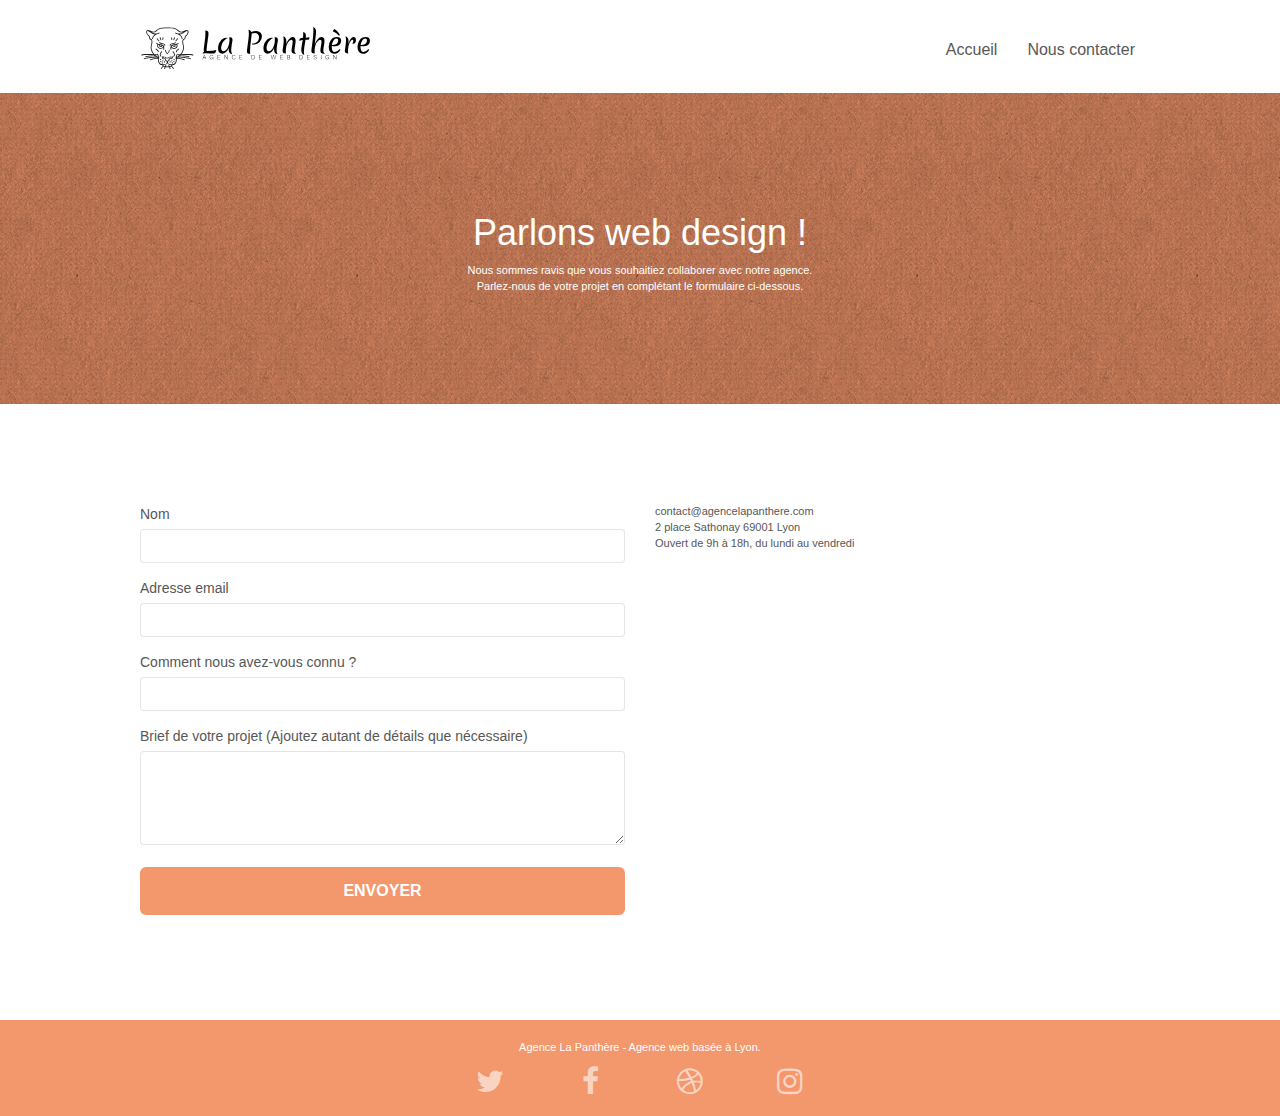
<file: contact.html>
<!DOCTYPE html>
<html lang="fr">
  <head>
    <meta charset="utf-8" />
    <meta name="keywords" content="Agence web design Lyon" />
    <meta name="description" content="Contacter la Panthère" />
    <meta
      name="viewport"
      content="width=device-width, initial-scale=1.0, viewport-fit=cover"
    />
    <link rel="shortcut icon" type="image/png" href="favicon.jpg" />

    <link rel="stylesheet" type="text/css" href="./css/bootstrap.css" />
    <link rel="stylesheet" type="text/css" href="style.css" />
    <link rel="stylesheet" type="text/css" href="./css/font-awesome.css" />
    <link rel="stylesheet" type="text/css" href="./css/et-line.css" />

    <title>Nous contacter</title>

    <!-- Analytics -->

    <!-- Analytics END -->
  </head>
  <body>
    <main>
      <!-- Principal conteneur -->
      <div class="page-container">
        <!-- bloc-0 -->
        <header>
          <div class="bloc bgc-white l-bloc" id="bloc-0">
            <div class="container bloc-sm">
              <nav class="navbar row">
                <div class="navbar-header">
                  <!-- Suppression de la tentative de blackhat -->
                  <a class="navbar-brand" href="index.html">
                    <!-- attribut alt vague  -->
                    <img
                      src="img/agence-la-panthere-monochrome.svg"
                      alt="agence web design Lyon"
                      class="panthere-monochrome"
                  /></a>

                  <!-- Suppression de la tentative de blackhat -->
                </div>
                <div
                  class="collapse navbar-collapse navbar-1 special-dropdown-nav"
                >
                  <ul class="site-navigation nav navbar-nav">
                    <li>
                      <a href="index.html">Accueil</a>
                    </li>
                    <li></li>
                    <li>
                      <!-- Lien flou, pas de description -->
                      <a href="contact.html">Nous contacter</a>
                      <!-- Fin du problème -->
                    </li>
                  </ul>
                </div>
              </nav>
            </div>
          </div>
        </header>
        <!-- bloc-0 END -->

        <!-- bloc-6 -->
        <section>
          <div
            class="bloc bg-dots-bg bg-repeat bgc-atomic-tangerine d-bloc bloc-bg-texture texture-paper"
            id="bloc-6"
          >
            <div class="container bloc-lg">
              <div class="row">
                <div class="col-sm-12">
                  <h1 class="contact-text-white">Parlons web design !</h1>
                  <p class="contact-text-white">
                    Nous sommes ravis que vous souhaitiez collaborer avec notre
                    agence.<br />
                    Parlez-nous de votre projet en complétant le formulaire
                    ci-dessous.
                  </p>
                </div>
              </div>
            </div>
          </div>
        </section>
        <!-- bloc-6 END -->

        <!-- bloc-7 -->

        <div class="bloc bgc-white l-bloc" id="bloc-7">
          <div class="container bloc-lg">
            <div class="row">
              <div class="col-sm-6">
                <form
                  id="form_1"
                  novalidate
                  data-success-msg="Your message has been sent."
                  data-fail-msg="Sorry it seems that our mail server is not responding, Sorry for the inconvenience!"
                >
                  <div class="form-group">
                    <label for="lastname"> Nom </label>
                    <input id="lastname" class="form-control" required />
                  </div>
                  <div class="form-group">
                    <label for="email"> Adresse email </label>
                    <input
                      id="email"
                      class="form-control"
                      type="email"
                      required
                    />
                  </div>
                  <div class="form-group">
                    <label for="input_504">
                      Comment nous avez-vous connu ?
                    </label>
                    <input
                      class="form-control"
                      type="email"
                      required
                      id="input_504"
                    />
                  </div>
                  <div class="form-group">
                    <label for="message">
                      Brief de votre projet (Ajoutez autant de détails que
                      nécessaire)<br /> </label
                    ><textarea
                      id="message"
                      class="form-control"
                      rows="4"
                      cols="50"
                      required
                    ></textarea>
                  </div>
                  <button
                    class="bloc-button btn btn-lg btn-block cta-hero btn-atomic-tangerine"
                    type="submit"
                  >
                    Envoyer
                  </button>
                </form>
              </div>
              <div class="col-sm-6">
                <p>
                  contact@agencelapanthere.com<br />2 place Sathonay 69001
                  Lyon<br />Ouvert de 9h à 18h, du lundi au vendredi<br />
                </p>
              </div>
            </div>
          </div>
        </div>

        <!-- bloc-7 END -->

        <!-- ScrollToTop Button -->
        <!-- <section>
          <a
            class="bloc-button btn btn-d scrollToTop"
            onclick="scrollToTarget('1')"
            ><span class="fa fa-chevron-up"></span
          ></a>
        </section> -->
        <!-- Code en Javascript. Pas encore à ce stade de l'apprentissage -->
        <!-- ScrollToTop Button END-->

        <!-- Footer - bloc-8 -->
        <footer>
          <div class="bloc bgc-atomic-tangerine d-bloc" id="bloc-8">
            <div class="container bloc-sm">
              <div class="row">
                <div class="col-sm-12">
                  <p class="text-center white">
                    Agence La Panthère - Agence web basée à Lyon.<br />
                  </p>
                  <div class="row row-no-gutters social">
                    <div class="col-sm-3">
                      <div class="text-center">
                        <!-- balise <a></a> sans texte dedans -->
                        <a class="social" href="#" aria-label="Twitter"
                          ><span class="fa fa-twitter icon-md"></span
                        ></a>
                        <!-- fin du problème -->
                      </div>
                    </div>
                    <div class="col-sm-3">
                      <div class="text-center">
                        <a class="social" href="#" aria-label="Facebook"
                          ><span class="fa fa-facebook icon-md"></span
                        ></a>
                      </div>
                    </div>
                    <div class="col-sm-3">
                      <div class="text-center">
                        <a class="social" href="#" aria-label="Dribbble"
                          ><span class="fa fa-dribbble icon-md"></span
                        ></a>
                      </div>
                    </div>
                    <div class="col-sm-3">
                      <div class="text-center">
                        <a class="social" href="#" aria-label="Instagram"
                          ><span class="fa fa-instagram icon-md"></span
                        ></a>
                      </div>
                    </div>
                  </div>
                </div>
              </div>
            </div>
          </div>
        </footer>
        <!-- Footer - bloc-8 END -->
        <!-- <script src="./js/jquery-2.1.0.min.js"></script>
        <script src="./js/bootstrap.min.js"></script>
        <script src="./js/blocs.min.js"></script>
        <script src="./js/jqBootstrapValidation.js"></script>
        <script src="./js/formHandler.js"></script>
      </div> -->
        <!-- Principal conteneur END -->
      </div>
    </main>
  </body>
</html>
</file>
<file: style.css>
body {
  margin: 0;
  padding: 0;
  background: #fff;
  overflow-x: hidden;
  -webkit-font-smoothing: antialiased;
  -moz-osx-font-smoothing: grayscale;
}

a,
button {
  transition: all 0.3s ease-in-out;
  outline: none !important;
}

a:hover {
  text-decoration: none;
  cursor: pointer;
}

#page-loading-blocs-notifaction {
  position: fixed;
  top: 0;
  bottom: 0;
  width: 100%;
  z-index: 100000;
  background: #ffffff url("img/pageload-spinner.gif") no-repeat center center;
}

.bloc {
  width: 100%;
  clear: both;
  background: 50% 50% no-repeat;
  padding: 0 50px;
  -webkit-background-size: cover;
  -moz-background-size: cover;
  -o-background-size: cover;
  background-size: cover;
  position: relative;
}

.bloc .container {
  padding-left: 0;
  padding-right: 0;
}

.bloc-lg {
  padding: 100px 50px;
}

.bloc-md {
  padding: 50px;
}

.bloc-sm {
  padding: 20px 50px;
}

.bg-center,
.bg-l-edge,
.bg-r-edge,
.bg-t-edge,
.bg-b-edge,
.bg-tl-edge,
.bg-bl-edge,
.bg-tr-edge,
.bg-br-edge,
.bg-repeat {
  -webkit-background-size: auto !important;
  -moz-background-size: auto !important;
  -o-background-size: auto !important;
  background-size: auto !important;
}

.bg-repeat {
  background: repeat;
}

.bg-t-edge {
  background: top no-repeat;
}

.bloc-bg-texture::before {
  content: "";
  background-size: 2px 2px;
  position: absolute;
  top: 0;
  bottom: 0;
  left: 0;
  right: 0;
}

.texture-paper::before {
  background: url("img/img_lighter/texture-paper.webp");
  background-size: 280px 280px;
}

.b-parallax {
  background-attachment: fixed;
}

.d-bloc {
  color: rgba(255, 255, 255, 0.7);
}

.d-bloc button:hover {
  color: rgba(255, 255, 255, 0.9);
}

.d-bloc .icon-round,
.d-bloc .icon-square,
.d-bloc .icon-rounded,
.d-bloc .icon-semi-rounded-a,
.d-bloc .icon-semi-rounded-b {
  border-color: rgba(255, 255, 255, 0.9);
}

.d-bloc .divider-h span {
  border-color: rgba(255, 255, 255, 0.2);
}

.d-bloc .a-btn,
.d-bloc .navbar a,
.d-bloc .navbar-brand,
.d-bloc a .icon-sm,
.d-bloc a .icon-md,
.d-bloc a .icon-lg,
.d-bloc a .icon-xl,
.d-bloc h1 a,
.d-bloc h2 a,
.d-bloc h3 a,
.d-bloc h4 a,
.d-bloc h5 a,
.d-bloc h6 a,
.d-bloc p a {
  color: rgba(255, 255, 255, 0.6);
}

.d-bloc .a-btn:hover,
.d-bloc .navbar a:hover,
.d-bloc .navbar-brand:hover,
.d-bloc a:hover .icon-sm,
.d-bloc a:hover .icon-md,
.d-bloc a:hover .icon-lg,
.d-bloc a:hover .icon-xl,
.d-bloc h1 a:hover,
.d-bloc h2 a:hover,
.d-bloc h3 a:hover,
.d-bloc h4 a:hover,
.d-bloc h5 a:hover,
.d-bloc h6 a:hover,
.d-bloc p a:hover {
  color: rgba(255, 255, 255, 1);
}

.d-bloc .navbar-toggle .icon-bar {
  background: rgba(255, 255, 255, 1);
}

.d-bloc .btn-wire,
.d-bloc .btn-wire:hover {
  color: rgba(255, 255, 255, 1);
  border-color: rgba(255, 255, 255, 1);
}

.d-bloc .panel {
  color: rgba(0, 0, 0, 0.5);
}

.d-bloc .panel button:hover {
  color: rgba(0, 0, 0, 0.7);
}

.d-bloc .panel icon {
  border-color: rgba(0, 0, 0, 0.7);
}

.d-bloc .panel .divider-h span {
  border-color: rgba(0, 0, 0, 0.1);
}

.d-bloc .panel .a-btn {
  color: rgba(0, 0, 0, 0.6);
}

.d-bloc .panel .a-btn:hover {
  color: rgba(0, 0, 0, 1);
}

.d-bloc .panel .btn-wire,
.d-bloc .panel .btn-wire:hover {
  color: rgba(0, 0, 0, 0.7);
  border-color: rgba(0, 0, 0, 0.3);
}

.d-bloc .panel,
.l-bloc {
  color: rgba(0, 0, 0, 0.5);
}

.d-bloc .panel button:hover,
.l-bloc button:hover {
  color: rgba(0, 0, 0, 0.7);
}

.l-bloc .icon-round,
.l-bloc .icon-square,
.l-bloc .icon-rounded,
.l-bloc .icon-semi-rounded-a,
.l-bloc .icon-semi-rounded-b {
  border-color: rgba(0, 0, 0, 0.7);
}

.d-bloc .panel .divider-h span,
.l-bloc .divider-h span {
  border-color: rgba(0, 0, 0, 0.1);
}

.d-bloc .panel .a-btn,
.l-bloc .a-btn,
.l-bloc .navbar a,
.l-bloc .navbar-brand,
.l-bloc a .icon-sm,
.l-bloc a .icon-md,
.l-bloc a .icon-lg,
.l-bloc a .icon-xl,
.l-bloc h1 a,
.l-bloc h2 a,
.l-bloc h3 a,
.l-bloc h4 a,
.l-bloc h5 a,
.l-bloc h6 a,
.l-bloc p a {
  color: rgba(0, 0, 0, 0.6);
}

.d-bloc .panel .a-btn:hover,
.l-bloc .a-btn:hover,
.l-bloc .navbar a:hover,
.l-bloc .navbar-brand:hover,
.l-bloc a:hover .icon-sm,
.l-bloc a:hover .icon-md,
.l-bloc a:hover .icon-lg,
.l-bloc a:hover .icon-xl,
.l-bloc h1 a:hover,
.l-bloc h2 a:hover,
.l-bloc h3 a:hover,
.l-bloc h4 a:hover,
.l-bloc h5 a:hover,
.l-bloc h6 a:hover,
.l-bloc p a:hover {
  color: rgba(0, 0, 0, 1);
}

.l-bloc .navbar-toggle .icon-bar {
  color: rgba(0, 0, 0, 0.6);
}

.d-bloc .panel .btn-wire,
.d-bloc .panel .btn-wire:hover,
.l-bloc .btn-wire,
.l-bloc .btn-wire:hover {
  color: rgba(0, 0, 0, 0.7);
  border-color: rgba(0, 0, 0, 0.3);
}

.voffset {
  margin-top: 30px;
}

.voffset-lg {
  margin-top: 80px;
}

.row-no-gutters {
  margin-right: 0;
  margin-left: 0;
}

.row.row-no-gutters > [class^="col-"],
.row.row-no-gutters > [class*=" col-"] {
  padding-right: 0;
  padding-left: 0;
}

#bloc-1-hero h1 {
  font-size: 32px;
}

.navbar {
  margin-bottom: 0;
  z-index: 1;
}

.navbar-brand {
  height: auto;
  padding: 3px 15px;
  font-size: 25px;
  font-weight: normal;
  font-weight: 600;
  line-height: 44px;
}

.navbar-brand img {
  max-height: 200px;
  margin: 0 5px 0 0;
  display: inline;
}

.navbar-brand img[src$="svg"] {
  min-width: 100px;
}

.nav-center .navbar-brand img {
  margin: 0;
}

.navbar .nav {
  padding-top: 2px;
  margin-right: -16px;
  float: right;
  z-index: 1;
}

.nav > li {
  float: left;
  margin-top: 4px;
  font-size: 16px;
}

.navbar-nav .open .dropdown-menu > li > a {
  text-align: inherit;
}

.nav > li a:hover,
.nav > li a:focus {
  background: transparent;
}

.navbar-toggle {
  margin: 10px 10px 0 0;
  border: 0px;
}

.navbar-toggle:hover {
  background: transparent !important;
}

.navbar-toggle .icon-bar {
  background-color: rgba(0, 0, 0, 0.5);
  width: 26px;
}

.nav-invert .navbar .nav {
  float: left;
}

.nav-invert .navbar-header,
.nav-invert .navbar-brand {
  float: right;
  position: relative;
  z-index: 2;
}
.col-sm-12 text-center {
  display: flex;
  justify-content: center;
  align-content: center;
}

.description {
  position: relative;
  font-size: 20px;
}

.col-xs-12 col-md-8 col-md-offset-2 text-center {
  display: flex;
  justify-content: center;
  align-items: center;
  width: 50%;
}

.citation {
  font-size: 20px;
}

.auteur {
  font-size: 20px;
  color: #847a7a;
}

.col-sm-12 text-center {
  width: 10%;
}

.description2 {
  font-size: 20px;
}

.contact-text-white {
  color: #ffffff !important;
  text-align: center;
  /* Réussi */
}

@media (min-width: 768px) {
  .site-navigation {
    position: absolute;
    top: 50%;
    right: 20px;
    transform: translate(0, -50%);
    -webkit-transform: translateY(-50%);
  }
  .nav > li .dropdown-menu a,
  .nav > li .dropdown-menu a:hover {
    color: #484848;
  }
  .nav-invert .site-navigation {
    left: 0;
    right: 0;
  }
  .nav-center {
    text-align: center;
  }
  .nav-center .navbar-header {
    width: 100%;
  }
  .nav-center .navbar-header,
  .nav-center .navbar-brand,
  .nav-center .nav > li {
    float: none;
    display: inline-block;
  }
  .nav-center .site-navigation {
    position: relative;
    width: 100%;
    right: 0;
    margin-right: 0px;
    margin-top: 20px;
  }
  .nav-center.mini-nav .navbar-toggle {
    float: none;
    margin: 10px auto 0;
  }
}

.nav > li > .dropdown a {
  background: none !important;
  display: block;
  padding: 14px 15px;
}

nav .caret {
  margin: 0 5px;
}

.dropdown-menu .dropdown-menu {
  top: -8px;
  left: 100%;
}

.dropdown-menu .dropmenu-flow-right {
  top: 100%;
  left: 0;
  margin-left: -1px;
  border-top-left-radius: 0;
  border-top-right-radius: 0;
}

.dropdown-menu .dropdown span {
  border: 4px solid black;
  border-top-color: transparent;
  border-right-color: transparent;
  border-bottom-color: transparent;
  margin: 6px -5px 0 0 !important;
  float: right;
}

.mg-md {
  margin-top: 10px;
  margin-bottom: 20px;
}

.mg-lg {
  margin-top: 10px;
  margin-bottom: 40px;
}

.btn {
  margin: 0 5px 5px 0;
}

.btn.pull-right {
  margin: 0 0 5px 5px;
}

.btn-d,
.btn-d:hover,
.btn-d:focus {
  color: #fff;
  background: rgba(0, 0, 0, 0.3);
}

button {
  outline: none !important;
}

.btn-rd {
  border-radius: 40px;
}

.btn-clean {
  border: 1px solid rgba(0, 0, 0, 0.08);
  border-bottom-color: rgba(0, 0, 0, 0.1);
  text-shadow: 0 1px 0 rgba(0, 0, 1, 0.1);
  box-shadow: 0 1px 3px rgba(0, 0, 1, 0.25),
    inset 0 1px 0 0 rgba(255, 255, 255, 0.15);
}

.icon-md {
  font-size: 30px !important;
}

.icon-lg {
  font-size: 60px !important;
}

.sm-shadow {
  text-shadow: 0 1px 2px rgba(0, 0, 0, 0.3);
}

.panel-sq,
.panel-sq .panel-heading,
.panel-sq .panel-footer {
  border-radius: 0;
}

.panel-rd {
  border-radius: 30px;
}

.panel-rd .panel-heading {
  border-radius: 29px 29px 0 0;
}

.panel-rd .panel-footer {
  border-radius: 0 0 29px 29px;
}

.form-control {
  border-color: rgba(0, 0, 0, 0.1);
  box-shadow: none;
}

.scrollToTop {
  width: 40px;
  height: 40px;
  position: fixed;
  bottom: 20px;
  right: 20px;
  opacity: 0;
  z-index: 500;
  transition: all 0.3s ease-in-out;
}

.scrollToTop span {
  margin-top: 6px;
}

.showScrollTop {
  font-size: 14px;
  opacity: 1;
}

a[data-lightbox] {
  position: relative;
  display: block;
  text-align: center;
}

a[data-lightbox]:hover::before {
  content: "+";
  font-family: "HelveticaNeue-Light", "Helvetica Neue Light", "Helvetica Neue",
    Helvetica, Arial;
  font-size: 32px;
  width: 50px;
  height: 50px;
  margin-left: -25px;
  border-radius: 50%;
  background: rgba(0, 0, 0, 0.6);
  color: #fff;
  font-weight: 100;
  z-index: 1;
  position: absolute;
  top: 50%;
  transform: translateY(-50%);
  -webkit-transform: translateY(-50%);
}

a[data-lightbox]:hover img {
  opacity: 0.6;
  -webkit-animation-fill-mode: none;
  animation-fill-mode: none;
}

#lightbox-modal {
  display: flex;
  align-items: center;
}

#lightbox-modal .modal-dialog {
  width: 90%;
  max-width: 900px;
  margin: 0 auto 0;
}

#lightbox-modal .modal-dialog img {
  max-height: 90vh;
  margin: 0 auto;
}

.lightbox-caption {
  padding: 20px;
  color: #fff;
  background: rgba(0, 0, 0, 0.5);
  position: absolute;
  left: 15px;
  right: 15px;
  bottom: 5px;
}

.close-lightbox {
  color: #fff;
  font-size: 30px;
  position: absolute;
  top: 20px;
  right: 20px;
  z-index: 20;
  background: rgba(0, 0, 0, 0.5);
  border: none;
  line-height: 30px;
  padding: 0 9px 5px;
  opacity: 0.3;
}

.close-lightbox:hover,
.next-lightbox:hover,
.prev-lightbox:hover {
  opacity: 1;
  color: #fff;
}

.next-lightbox,
.prev-lightbox {
  font-size: 20px;
  color: rgba(255, 255, 255, 0.9);
  background: rgba(0, 0, 0, 0.5);
  transition: all 0.2s ease-in-out;
  position: absolute;
  top: 45%;
  z-index: 1;
  opacity: 0.4;
}

.next-lightbox {
  padding: 6px 8px 1px 13px;
  right: 25px;
}

.prev-lightbox {
  padding: 6px 13px 1px 10px;
  left: 25px;
}

.snapshot-lb .modal-body {
  padding-bottom: 45px;
}

.snapshot-lb .lightbox-caption {
  padding: 0;
  color: rgba(0, 0, 0, 0.5);
  background: none;
}

h1,
h2,
h3,
h4,
h5,
h6,
p,
label,
.btn,
a {
  font-family: "helvetica";
  font-weight: 400;
  color: #575757 !important;
}

.container {
  max-width: 1000px;
}

.hero-bloc-text {
  font-size: 38px;
}

.hero-bloc-text-sub {
  font-size: 36px;
}

.statement-bloc-text {
  line-height: 26px;
  font-style: italic;
  font-size: 20px;
  text-align: center;
  font-weight: lighter;
  max-width: 520px;
  margin: auto auto auto auto;
}

p {
  font-size: 11px;
}

.tight-width-whitespace {
  max-width: 600px;
  margin: auto auto auto auto;
}

.h1 {
  font-size: 20px;
  font-family: "Open Sans";
}

.cta-hero {
  margin-top: 22px;
  color: #ffffff !important;
  text-transform: uppercase;
  padding: 12px 28px 12px 28px;
  font-size: 16px;
  font-weight: 700;
}

.social {
  display: flex;
  justify-content: space-evenly;
  max-width: 400px;
  margin: auto auto auto auto;
}

h2 {
  font-size: 22px;
  line-height: 1.4em;
}

h3 {
  font-size: 15px;
  text-transform: uppercase;
  font-weight: 700;
  color: #333333 !important;
}

.med-width-whitespace {
  max-width: 800px;
  margin: auto auto auto auto;
  box-shadow: 0px 0px 0px #000000;
}

h1 {
  color: #333333 !important;
}

h4 {
  color: #333333 !important;
}

.icons {
  margin-bottom: 14px;
  margin-top: 24px;
}

.white {
  color: #ffffff !important;
}

.portfolio-thumb {
  width: 100%;
}

.portfolio-row {
  margin-bottom: 44px;
  margin-top: 50px;
}

.avatar {
  box-shadow: 0px 4px 9px rgba(0, 0, 0, 0.3);
}

.black-background {
  background-color: rgba(0, 0, 0, 0.7);
  padding: 40px 40px 40px 40px;
}

.bold-link {
  font-weight: 900;
  text-decoration: underline !important;
}

.bgc-white {
  background-color: #ffffff;
}

.bgc-dark-slate-blue {
  background-color: #364577;
}

.bgc-atomic-tangerine {
  background-color: #f3976c;
}

.tc-white {
  text-align: center;
  color: #f3976c !important;
  /* remettre la couleur d'origine et virer le fond noir sauf pour le deuxième encadré (mettre le fond noir sur la couche supérieure) */
}

.btn-atomic-tangerine {
  background: #f3976c;
  color: #ffffff !important;
}

.btn-atomic-tangerine:hover {
  background: #c27956 !important;
  color: #ffffff !important;
}

.ltc-white {
  color: #ffffff !important;
}

.ltc-white:hover {
  color: #cccccc !important;
}

.ltc-atomic-tangerine {
  color: #f3976c !important;
}

.ltc-atomic-tangerine:hover {
  color: #c27956 !important;
}

.icon-dark-slate-blue {
  color: #364577 !important;
  border-color: #364577 !important;
}

.bg-dots-bg {
  background-image: url("img/img_lighter/dots-bg.webp");
}

.bg-lines-h2-bg {
  background-image: url("img/img_lighter/lines-h2-bg.webp");
}

.bg-banniere {
  background-image: url("img/img_ligther/agence-la-panthere.webp");
}

.bg-presentation {
  background-image: url("img/img_lighter/image-de-presentation.webp");
}
.img-responsive portfolio-thumb {
  width: 100%;
  height: 100%;
}

.panthere-monochrome {
  height: auto;
  width: 75%;
}

@media (max-width: 1024px) {
  .bloc {
    padding-left: 20px;
    padding-right: 20px;
  }
  .bloc.full-width-bloc,
  .bloc-tile-2.full-width-bloc .container,
  .bloc-tile-3.full-width-bloc .container,
  .bloc-tile-4.full-width-bloc .container {
    padding-left: 0;
    padding-right: 0;
  }
}

@media (max-width: 992px) and (min-width: 768px) {
  .navbar .nav {
    max-width: 80%;
  }
  .nav-center.navbar .nav {
    max-width: 100%;
  }
}

@media only screen and (min-width: 768px) and (man-width: 1024px) and (orientation: landscape) {
  .b-parallax {
    background-attachment: scroll;
  }
}

@media only screen and (min-width: 1024px) and (max-width: 1366px) and (-webkit-min-pixel-ratio: 1.5) {
  .b-parallax {
    background-attachment: scroll;
  }
}

@media (max-width: 991px) {
  .container {
    width: 100%;
  }
  .b-parallax {
    background-attachment: scroll;
  }
  .page-container,
  #hero-bloc {
    overflow-x: hidden;
    position: relative;
  }

  .bloc-group,
  .bloc-group .bloc {
    display: block;
    width: 100%;
  }
}

@media (max-width: 767px) {
  .page-container {
    overflow-x: hidden;
    position: relative;
  }
  h1,
  h2,
  h3,
  h4,
  h5,
  h6,
  p,
  #disqus_thread {
    padding-left: 10px !important;
    padding-right: 10px !important;
  }
  .b-parallax {
    background-attachment: scroll;
  }
  .navbar .nav {
    padding-top: 0;
    border-top: 1px solid rgba(0, 0, 0, 0.2);
    float: none !important;
  }
  .navbar.row {
    margin-left: 0;
    margin-right: 0;
  }
  .site-navigation {
    position: inherit;
    transform: none;
    -webkit-transform: none;
    -ms-transform: none;
  }
  .nav > li {
    margin-top: 0;
    border-bottom: 1px solid rgba(0, 0, 0, 0.1);
    background: rgba(0, 0, 0, 0.05);
    text-align: left;
    padding-left: 15px;
    width: 100%;
  }
  .nav > li:hover {
    background: rgba(0, 0, 0, 0.08);
  }
  .dropdown .dropdown a .caret {
    float: none;
    margin: 5px 0 0 10px !important;
    border: 4px solid black;
    border-bottom-color: transparent;
    border-right-color: transparent;
    border-left-color: transparent;
  }
  #hero-bloc .navbar .nav {
    background: rgba(0, 0, 0, 0.8);
  }
  #hero-bloc .navbar .nav a {
    color: rgba(255, 255, 255, 0.6);
  }
  .hero {
    padding: 50px 0;
  }
  .hero-nav {
    left: -1px;
    right: -1px;
  }
  .navbar-collapse {
    padding: 0;
    overflow-x: hidden;
    -webkit-box-shadow: none;
    box-shadow: none;
  }
  .navbar-brand img {
    max-height: 40px;
    width: 100%;
  }
  .nav-invert .navbar-header {
    float: none;
    width: 100%;
  }
  .nav-invert .navbar-toggle {
    float: left;
    margin-left: 10px;
  }
  .bloc {
    padding-left: 0;
    padding-right: 0;
  }
  .bloc-xxl,
  .bloc-xl,
  .bloc-lg {
    padding: 40px 0;
  }
  .bloc-sm,
  .bloc-md {
    padding-left: 0;
    padding-right: 0;
  }
  .bloc-tile-2 .container,
  .bloc-tile-3 .container,
  .bloc-tile-4 .container,
  .bloc-fill-screen .fill-bloc-top-edge,
  .bloc-fill-screen .fill-bloc-bottom-edge {
    padding-left: 0;
    padding-right: 0;
  }
  .a-block {
    padding: 0 10px;
  }
  .btn-dwn {
    display: none;
  }
  .voffset {
    margin-top: 5px;
  }
  .voffset-md {
    margin-top: 20px;
  }
  .voffset-lg {
    margin-top: 30px;
  }
  form {
    padding: 5px;
  }
  .close-lightbox {
    display: inline-block;
  }
  .blocsapp-device-iphone5 {
    background-size: 216px 425px;
    padding-top: 60px;
    width: 216px;
    height: 425px;
  }
  .blocsapp-device-iphone5 img {
    width: 180px;
    height: 320px;
  }
}

@media (max-width: 400px) {
  .bloc {
    padding-left: 0;
    padding-right: 0;
  }
}

@media (max-width: 767px) {
  .bloc-mob-center-text {
    text-align: center;
  }
}
</file>
<file: css/et-line.css>
@font-face {
    font-family: et-line;
    src: url(../fonts/et-line.eot);
    src: url(../fonts/et-line.eot?#iefix) format('embedded-opentype'), url(../fonts/et-line.woff) format('woff'), url(../fonts/et-line.ttf) format('truetype'), url(../fonts/et-line.svg#et-line) format('svg');
    font-weight: 400;
    font-style: normal
}

.et-icon-adjustments,
.et-icon-alarmclock,
.et-icon-anchor,
.et-icon-aperture,
.et-icon-attachment,
.et-icon-bargraph,
.et-icon-basket,
.et-icon-beaker,
.et-icon-bike,
.et-icon-book-open,
.et-icon-briefcase,
.et-icon-browser,
.et-icon-calendar,
.et-icon-camera,
.et-icon-caution,
.et-icon-chat,
.et-icon-circle-compass,
.et-icon-clipboard,
.et-icon-clock,
.et-icon-cloud,
.et-icon-compass,
.et-icon-desktop,
.et-icon-dial,
.et-icon-document,
.et-icon-documents,
.et-icon-download,
.et-icon-dribbble,
.et-icon-edit,
.et-icon-envelope,
.et-icon-expand,
.et-icon-facebook,
.et-icon-flag,
.et-icon-focus,
.et-icon-gears,
.et-icon-genius,
.et-icon-gift,
.et-icon-global,
.et-icon-globe,
.et-icon-googleplus,
.et-icon-grid,
.et-icon-happy,
.et-icon-hazardous,
.et-icon-heart,
.et-icon-hotairballoon,
.et-icon-hourglass,
.et-icon-key,
.et-icon-laptop,
.et-icon-layers,
.et-icon-lifesaver,
.et-icon-lightbulb,
.et-icon-linegraph,
.et-icon-linkedin,
.et-icon-lock,
.et-icon-magnifying-glass,
.et-icon-map,
.et-icon-map-pin,
.et-icon-megaphone,
.et-icon-mic,
.et-icon-mobile,
.et-icon-newspaper,
.et-icon-notebook,
.et-icon-paintbrush,
.et-icon-paperclip,
.et-icon-pencil,
.et-icon-phone,
.et-icon-picture,
.et-icon-pictures,
.et-icon-piechart,
.et-icon-presentation,
.et-icon-pricetags,
.et-icon-printer,
.et-icon-profile-female,
.et-icon-profile-male,
.et-icon-puzzle,
.et-icon-quote,
.et-icon-recycle,
.et-icon-refresh,
.et-icon-ribbon,
.et-icon-rss,
.et-icon-sad,
.et-icon-scissors,
.et-icon-scope,
.et-icon-search,
.et-icon-shield,
.et-icon-speedometer,
.et-icon-strategy,
.et-icon-streetsign,
.et-icon-tablet,
.et-icon-target,
.et-icon-telescope,
.et-icon-toolbox,
.et-icon-tools,
.et-icon-tools-2,
.et-icon-trophy,
.et-icon-tumblr,
.et-icon-twitter,
.et-icon-upload,
.et-icon-video,
.et-icon-wallet,
.et-icon-wine {
    font-family: et-line;
    speak: none;
    font-style: normal;
    font-weight: 400;
    font-variant: normal;
    text-transform: none;
    line-height: 1;
    -webkit-font-smoothing: antialiased;
    -moz-osx-font-smoothing: grayscale;
    display: inline-block
}

.et-icon-mobile:before {
    content: "\e000"
}

.et-icon-laptop:before {
    content: "\e001"
}

.et-icon-desktop:before {
    content: "\e002"
}

.et-icon-tablet:before {
    content: "\e003"
}

.et-icon-phone:before {
    content: "\e004"
}

.et-icon-document:before {
    content: "\e005"
}

.et-icon-documents:before {
    content: "\e006"
}

.et-icon-search:before {
    content: "\e007"
}

.et-icon-clipboard:before {
    content: "\e008"
}

.et-icon-newspaper:before {
    content: "\e009"
}

.et-icon-notebook:before {
    content: "\e00a"
}

.et-icon-book-open:before {
    content: "\e00b"
}

.et-icon-browser:before {
    content: "\e00c"
}

.et-icon-calendar:before {
    content: "\e00d"
}

.et-icon-presentation:before {
    content: "\e00e"
}

.et-icon-picture:before {
    content: "\e00f"
}

.et-icon-pictures:before {
    content: "\e010"
}

.et-icon-video:before {
    content: "\e011"
}

.et-icon-camera:before {
    content: "\e012"
}

.et-icon-printer:before {
    content: "\e013"
}

.et-icon-toolbox:before {
    content: "\e014"
}

.et-icon-briefcase:before {
    content: "\e015"
}

.et-icon-wallet:before {
    content: "\e016"
}

.et-icon-gift:before {
    content: "\e017"
}

.et-icon-bargraph:before {
    content: "\e018"
}

.et-icon-grid:before {
    content: "\e019"
}

.et-icon-expand:before {
    content: "\e01a"
}

.et-icon-focus:before {
    content: "\e01b"
}

.et-icon-edit:before {
    content: "\e01c"
}

.et-icon-adjustments:before {
    content: "\e01d"
}

.et-icon-ribbon:before {
    content: "\e01e"
}

.et-icon-hourglass:before {
    content: "\e01f"
}

.et-icon-lock:before {
    content: "\e020"
}

.et-icon-megaphone:before {
    content: "\e021"
}

.et-icon-shield:before {
    content: "\e022"
}

.et-icon-trophy:before {
    content: "\e023"
}

.et-icon-flag:before {
    content: "\e024"
}

.et-icon-map:before {
    content: "\e025"
}

.et-icon-puzzle:before {
    content: "\e026"
}

.et-icon-basket:before {
    content: "\e027"
}

.et-icon-envelope:before {
    content: "\e028"
}

.et-icon-streetsign:before {
    content: "\e029"
}

.et-icon-telescope:before {
    content: "\e02a"
}

.et-icon-gears:before {
    content: "\e02b"
}

.et-icon-key:before {
    content: "\e02c"
}

.et-icon-paperclip:before {
    content: "\e02d"
}

.et-icon-attachment:before {
    content: "\e02e"
}

.et-icon-pricetags:before {
    content: "\e02f"
}

.et-icon-lightbulb:before {
    content: "\e030"
}

.et-icon-layers:before {
    content: "\e031"
}

.et-icon-pencil:before {
    content: "\e032"
}

.et-icon-tools:before {
    content: "\e033"
}

.et-icon-tools-2:before {
    content: "\e034"
}

.et-icon-scissors:before {
    content: "\e035"
}

.et-icon-paintbrush:before {
    content: "\e036"
}

.et-icon-magnifying-glass:before {
    content: "\e037"
}

.et-icon-circle-compass:before {
    content: "\e038"
}

.et-icon-linegraph:before {
    content: "\e039"
}

.et-icon-mic:before {
    content: "\e03a"
}

.et-icon-strategy:before {
    content: "\e03b"
}

.et-icon-beaker:before {
    content: "\e03c"
}

.et-icon-caution:before {
    content: "\e03d"
}

.et-icon-recycle:before {
    content: "\e03e"
}

.et-icon-anchor:before {
    content: "\e03f"
}

.et-icon-profile-male:before {
    content: "\e040"
}

.et-icon-profile-female:before {
    content: "\e041"
}

.et-icon-bike:before {
    content: "\e042"
}

.et-icon-wine:before {
    content: "\e043"
}

.et-icon-hotairballoon:before {
    content: "\e044"
}

.et-icon-globe:before {
    content: "\e045"
}

.et-icon-genius:before {
    content: "\e046"
}

.et-icon-map-pin:before {
    content: "\e047"
}

.et-icon-dial:before {
    content: "\e048"
}

.et-icon-chat:before {
    content: "\e049"
}

.et-icon-heart:before {
    content: "\e04a"
}

.et-icon-cloud:before {
    content: "\e04b"
}

.et-icon-upload:before {
    content: "\e04c"
}

.et-icon-download:before {
    content: "\e04d"
}

.et-icon-target:before {
    content: "\e04e"
}

.et-icon-hazardous:before {
    content: "\e04f"
}

.et-icon-piechart:before {
    content: "\e050"
}

.et-icon-speedometer:before {
    content: "\e051"
}

.et-icon-global:before {
    content: "\e052"
}

.et-icon-compass:before {
    content: "\e053"
}

.et-icon-lifesaver:before {
    content: "\e054"
}

.et-icon-clock:before {
    content: "\e055"
}

.et-icon-aperture:before {
    content: "\e056"
}

.et-icon-quote:before {
    content: "\e057"
}

.et-icon-scope:before {
    content: "\e058"
}

.et-icon-alarmclock:before {
    content: "\e059"
}

.et-icon-refresh:before {
    content: "\e05a"
}

.et-icon-happy:before {
    content: "\e05b"
}

.et-icon-sad:before {
    content: "\e05c"
}

.et-icon-facebook:before {
    content: "\e05d"
}

.et-icon-twitter:before {
    content: "\e05e"
}

.et-icon-googleplus:before {
    content: "\e05f"
}

.et-icon-rss:before {
    content: "\e060"
}

.et-icon-tumblr:before {
    content: "\e061"
}

.et-icon-linkedin:before {
    content: "\e062"
}

.et-icon-dribbble:before {
    content: "\e063"
}
</file>
